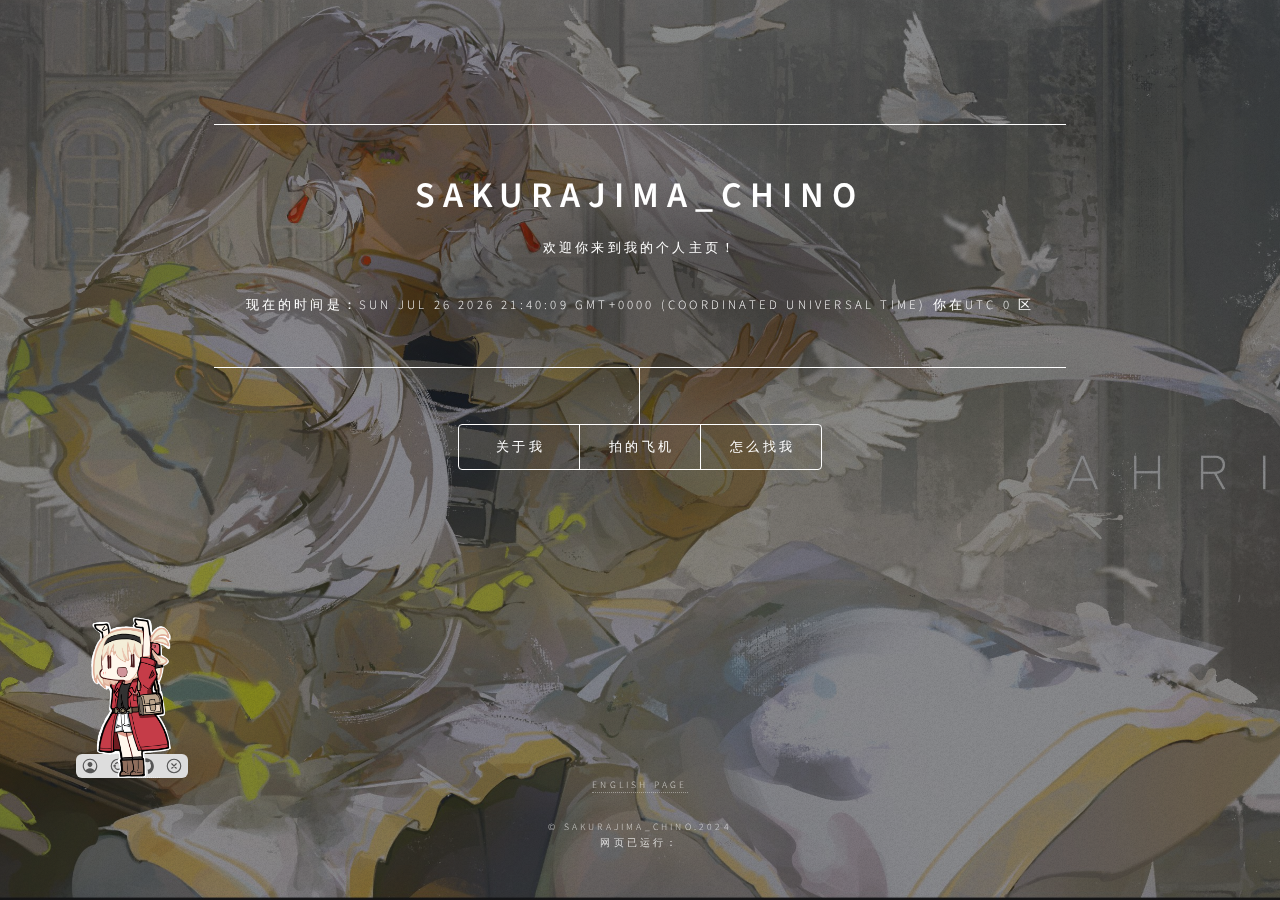
<file: index.html>
<!DOCTYPE HTML>
<html>
<head>
	<title>欢迎来到我的主页! | Sakurajimachino</title>
	<meta charset="utf-8" />
	<meta name="viewport" content="width=device-width, initial-scale=1, user-scalable=no" />
	<link rel="stylesheet" href="assets/css/main.css" />
	<noscript><link rel="stylesheet" href="assets/css/noscript.css" /></noscript>
</head>
<body class="is-preload">
<div id="wrapper">
	<header id="header">
		<div class="content">
			<div class="inner">
				<h1>sakurajima_chino</h1>
				<p>欢迎你来到我的个人主页！</p>
				<p>现在的时间是：<span id="time"></span> 你在UTC&nbsp;<span id="timezone"></span>&nbsp;区 </p>
			</div>
		</div>
		<nav>
			<ul>
				<li><a href="#intro">关于我</a></li>
				<li><a href="#work">拍的飞机</a></li>
				<li><a href="#contact">怎么找我</a></li>
			</ul>
		</nav>
	</header>
	<div id="main">
		<article id="intro">
			<h2 class="major">关于我</h2>
			<span class="image main"><img src="images/moring.png" alt="" /></span>
			<p>被害妄想症、选择恐惧症....（</p>
			<p>嗯....我的自我介绍啊，喜欢动漫（樱岛麻衣赛高），喜欢拍飞机，喜欢玩崩坏三、彩六、星际公民...什么的？(</p>
		</article>
		<article id="work">
			<h2 class="major">飞机~~</h2>
			<p></p>
			<span class="image main"><a href="https://www.jetphotos.com/photo/11258244" target="_blank" rel="noopener noreferrer"><img src="images/airplane/1219772_1709635255.jpg" alt="" />B-224X</a><br \>这是这个飞机上传到J网的第一张照片！ </span>
			<p></p>
			<span class="image main"><a href="https://www.jetphotos.com/photo/11260320" target="_blank" rel="noopener noreferrer"><img src="images/airplane/1348171_1708806885.jpg" alt="" />B-70Q8</a></span>
			<p></p>
			<span class="image main"><a href="https://www.jetphotos.com/photo/11043284" target="_blank" rel="noopener noreferrer"><img src="images/airplane/813849_1690507483.jpg" alt="" />A6-BLV</a></span>
			<p></p>
		</article>
		<article id="contact">
			<h2 class="major">联系方式</h2>
			<h3>以下，是我的联系方式~</h3>
			<span class="image main"><img src="images/night.png" alt="" /></span>
			<h4><a href="https://space.bilibili.com/240729508/?" target="_blank" rel="noopener noreferrer">Bilibili</a></h4>
			<h4><a href="https://www.jetphotos.com/photographer/214926" target="_blank" rel="noopener noreferrer">Jetphotos</a></h4>
			<h4>感谢你来看我的个人主页！</h4>
			<h4>2024.1.23周二</h4>
		</article>
	</div>
	<footer id="footer">
		<div id="sakana-widget"></div>
		<p class="copyright"><a href="EngIndex.html">english page</a></p>
		<link
		rel="stylesheet"
		href="assets/css/sakana.min.css"
		/>
		<script>
		function initSakanaWidget() {
		new SakanaWidget().mount('#sakana-widget');
		}
		</script>
		<script async onload="initSakanaWidget()" src="assets/js/sakana.min.js"></script>
		<br \>
		<p class="copyright">&copy; sakurajima_chino.2024</p>
		<p class="copyright">网页已运行：<span id="htmer_time" style="color: white;"></span></p>
	</footer>
</div>
<div id="bg"></div>
<script src="assets/js/jquery.min.js"></script>
<script src="assets/js/browser.min.js"></script>
<script src="assets/js/breakpoints.min.js"></script>
<script src="assets/js/util.js"></script>
<script src="assets/js/main.js"></script>
<script src="assets/js/time.js"></script>
</body>
</html>
</file>
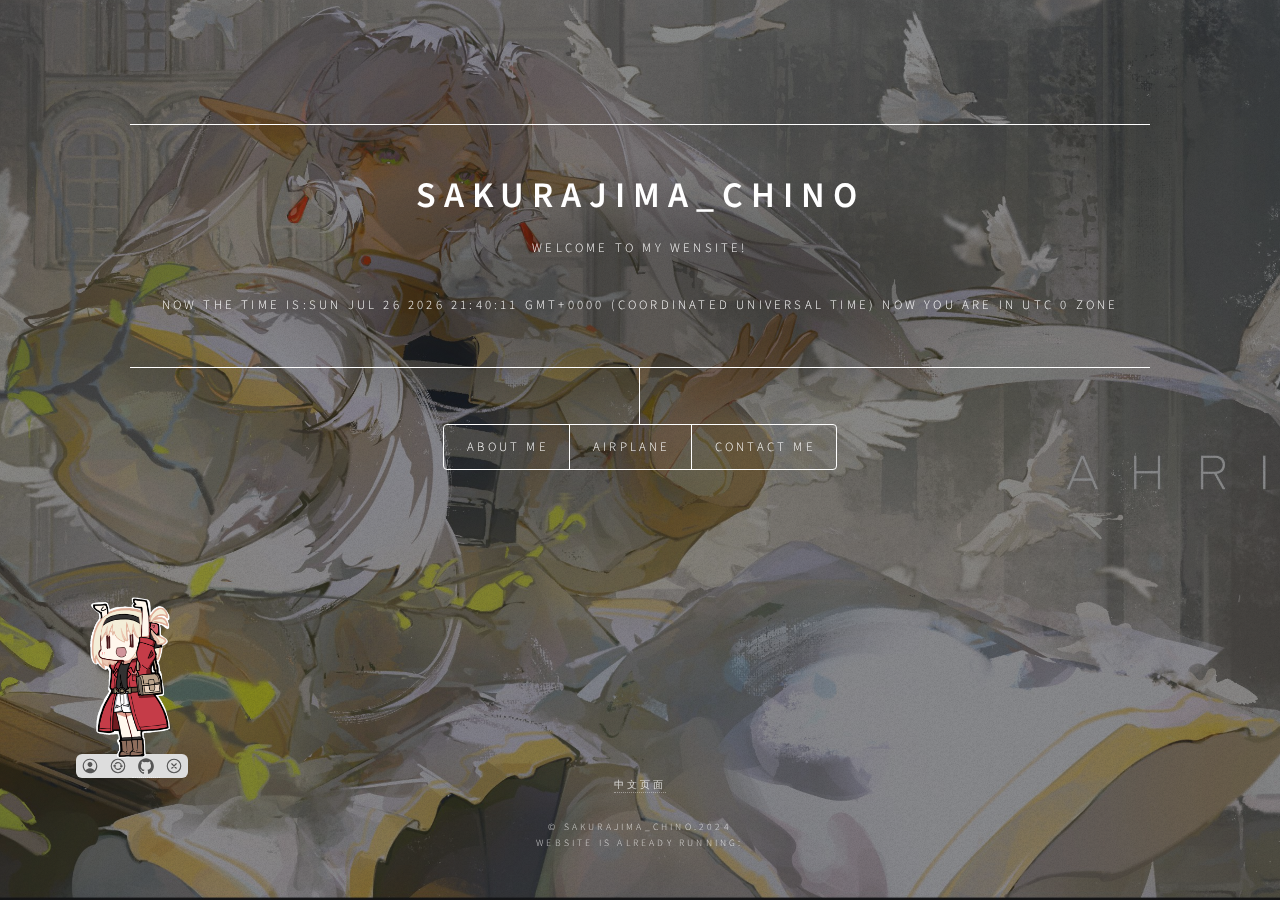
<file: EngIndex.html>
<!DOCTYPE HTML>
<html>
<head>
	<title>Welcome to my website | Sakurajimachino</title>
	<meta charset="utf-8" />
	<meta name="viewport" content="width=device-width, initial-scale=1, user-scalable=no" />
	<link rel="stylesheet" href="assets/css/main.css" />
	<noscript><link rel="stylesheet" href="assets/css/noscript.css" /></noscript>
</head>
<body class="is-preload">
<div id="wrapper">
	<header id="header">
		<div class="content">
			<div class="inner">
				<h1>sakurajima_chino</h1>
				<p>Welcome to my wensite!</p>
				<p>Now the time is:<span id="time"></span> Now you are in UTC&nbsp;<span id="timezone"></span>&nbsp;zone </p>
			</div>
		</div>
		<nav>
			<ul>
				<li><a href="#intro">About Me</a></li>
				<li><a href="#work">Airplane</a></li>
				<li><a href="#contact">contact me</a></li>
			</ul>
		</nav>
	</header>
	<div id="main">
		<article id="intro">
			<h2 class="major">About me</h2>
			<span class="image main"><img src="images/moring.png" alt="" /></span>
			<p>Persecutory Type、Difficulty in choosing....</p>
			<p>ummm....something like Anime (Sakurajima Mai saikou!)、take photo of planes、games like to play Honkai Impact 3rd、Rainbow six、Star Citizen...and more(</p>
		</article>
		<article id="work">
			<h2 class="major">The airplane~~</h2>
			<p></p>
			<span class="image main"><a href="https://www.jetphotos.com/photo/11258244" target="_blank" rel="noopener noreferrer"><img src="images/airplane/1219772_1709635255.jpg" alt="" /><img style=" float: right;max-width: 10%;" src="images/badge-first-photo-taken.svg" width="50%" height="50%">B-224X</a><br \>The airplane's First registration photo on Jetphotos website </span>
			<p></p>
			<span class="image main"><a href="https://www.jetphotos.com/photo/11260320" target="_blank" rel="noopener noreferrer"><img src="images/airplane/1348171_1708806885.jpg" alt="" />B-70Q8</a></span>
			<p></p>
			<span class="image main"><a href="https://www.jetphotos.com/photo/11043284" target="_blank" rel="noopener noreferrer"><img src="images/airplane/813849_1690507483.jpg" alt="" />A6-BLV</a></span>
			<p></p>
		</article>
		<article id="contact">
			<h2 class="major">contact me</h2>
			<span class="image main"><img src="images/night.png" alt="" /></span>
			<h4><a href="https://space.bilibili.com/240729508/?" target="_blank" rel="noopener noreferrer">Bilibili</a></h4>
			<h4><a href="https://www.jetphotos.com/photographer/214926" target="_blank" rel="noopener noreferrer">Jetphotos</a></h4>
			<h4>Thankou visit my website!</h4>
			<h4>2024.4.3 Wednesday</h4>
		</article>
	</div>
	<footer id="footer">
		<div id="sakana-widget"></div>
		<p class="copyright"><a href="index.html">中文页面</a></p>
		<link
		rel="stylesheet"
		href="assets/css/sakana.min.css"
		/>
		<script>
		function initSakanaWidget() {
		new SakanaWidget().mount('#sakana-widget');
		}
		</script>
		<script async onload="initSakanaWidget()" src="assets/js/sakana.min.js"></script>
		<br \>
		<p class="copyright">&copy; sakurajima_chino.2024</p>
		<p class="copyright">website is already running:<span id="htmer_time_ENG" style="color: white;"></span></p>
	</footer>
</div>
<div id="bg"></div>
<script src="assets/css/add.css"></script>
<script src="assets/js/jquery.min.js"></script>
<script src="assets/js/browser.min.js"></script>
<script src="assets/js/breakpoints.min.js"></script>
<script src="assets/js/util.js"></script>
<script src="assets/js/main.js"></script>
<script src="assets/js/eng-time.js"></script>
</body>
</html>
</file>
<file: assets/css/noscript.css>
/*
	Dimension by HTML5 UP
	html5up.net | @ajlkn
	Free for personal and commercial use under the CCA 3.0 license (html5up.net/license)
*/

/* BG */

	body.is-preload #bg:before {
		background-color: transparent;
	}

/* Header */

	body.is-preload #header {
		-moz-filter: none;
		-webkit-filter: none;
		-ms-filter: none;
		filter: none;
	}

		body.is-preload #header > * {
			opacity: 1;
		}

		body.is-preload #header .content .inner {
			max-height: none;
			padding: 3rem 2rem;
			opacity: 1;
		}

/* Main */

	#main article {
		opacity: 1;
		margin: 4rem 0 0 0;
	}
</file>
<file: assets/css/main.css>
@import url(fontawesome-all.min.css);
@import url("https://fonts.googleapis.com/css?family=Source+Sans+Pro:300italic,600italic,300,600");

/*
	Dimension by HTML5 UP
	html5up.net | @ajlkn
	Free for personal and commercial use under the CCA 3.0 license (html5up.net/license)
*/

html, body, div, span, applet, object,
iframe, h1, h2, h3, h4, h5, h6, p, blockquote,
pre, a, abbr, acronym, address, big, cite,
code, del, dfn, em, img, ins, kbd, q, s, samp,
small, strike, strong, sub, sup, tt, var, b,
u, i, center, dl, dt, dd, ol, ul, li, fieldset,
form, label, legend, table, caption, tbody,
tfoot, thead, tr, th, td, article, aside,
canvas, details, embed, figure, figcaption,
footer, header, hgroup, menu, nav, output, ruby,
section, summary, time, mark, audio, video {
	margin: 0;
	padding: 0;
	border: 0;
	font-size: 100%;
	font: inherit;
	vertical-align: baseline;}

article, aside, details, figcaption, figure,
footer, header, hgroup, menu, nav, section {
	display: block;}

body {
	line-height: 1;
}

ol, ul {
	list-style: none;
}

blockquote, q {
	quotes: none;
}

	blockquote:before, blockquote:after, q:before, q:after {
		content: '';
		content: none;
	}

table {
	border-collapse: collapse;
	border-spacing: 0;
}

body {
	-webkit-text-size-adjust: none;
}

mark {
	background-color: transparent;
	color: inherit;
}

input::-moz-focus-inner {
	border: 0;
	padding: 0;
}

input, select, textarea {
	-moz-appearance: none;
	-webkit-appearance: none;
	-ms-appearance: none;
	appearance: none;
}

/* Basic */

	@-ms-viewport {
		width: device-width;
	}

	@media screen and (max-width: 480px) {

		html, body {
			min-width: 320px;
		}

	}

	html {
		box-sizing: border-box;
	}

	*, *:before, *:after {
		box-sizing: inherit;
	}

	body {
		background: #1b1f22;
	}

		body.is-preload *, body.is-preload *:before, body.is-preload *:after {
			-moz-animation: none !important;
			-webkit-animation: none !important;
			-ms-animation: none !important;
			animation: none !important;
			-moz-transition: none !important;
			-webkit-transition: none !important;
			-ms-transition: none !important;
			transition: none !important;
		}

/* Type */

	html {
		font-size: 16pt;
	}

		@media screen and (max-width: 1680px) {

			html {
				font-size: 12pt;
			}

		}

		@media screen and (max-width: 736px) {

			html {
				font-size: 11pt;
			}

		}

		@media screen and (max-width: 360px) {

			html {
				font-size: 10pt;
			}

		}

	body, input, select, textarea {
		color: #ffffff;
		font-family: "Source Sans Pro", sans-serif;
		font-weight: 300;
		font-size: 1rem;
		line-height: 1.65;
	}

	a {
		-moz-transition: color 0.2s ease-in-out, background-color 0.2s ease-in-out, border-bottom-color 0.2s ease-in-out;
		-webkit-transition: color 0.2s ease-in-out, background-color 0.2s ease-in-out, border-bottom-color 0.2s ease-in-out;
		-ms-transition: color 0.2s ease-in-out, background-color 0.2s ease-in-out, border-bottom-color 0.2s ease-in-out;
		transition: color 0.2s ease-in-out, background-color 0.2s ease-in-out, border-bottom-color 0.2s ease-in-out;
		border-bottom: dotted 1px rgba(255, 255, 255, 0.5);
		text-decoration: none;
		color: inherit;
	}

		a:hover {
			border-bottom-color: transparent;
		}

	strong, b {
		color: #ffffff;
		font-weight: 600;
	}

	em, i {
		font-style: italic;
	}

	p {
		margin: 0 0 2rem 0;
	}

	h1, h2, h3, h4, h5, h6 {
		color: #ffffff;
		font-weight: 600;
		line-height: 1.5;
		margin: 0 0 1rem 0;
		text-transform: uppercase;
		letter-spacing: 0.2rem;
	}

		h1 a, h2 a, h3 a, h4 a, h5 a, h6 a {
			color: inherit;
			text-decoration: none;
		}

		h1.major, h2.major, h3.major, h4.major, h5.major, h6.major {
			border-bottom: solid 1px #ffffff;
			width: -moz-max-content;
			width: -webkit-max-content;
			width: -ms-max-content;
			width: max-content;
			padding-bottom: 0.5rem;
			margin: 0 0 2rem 0;
		}

	h1 {
		font-size: 2.25rem;
		line-height: 1.3;
		letter-spacing: 0.5rem;
	}

	h2 {
		font-size: 1.5rem;
		line-height: 1.4;
		letter-spacing: 0.5rem;
	}

	h3 {
		font-size: 1rem;
	}

	h4 {
		font-size: 0.8rem;
	}

	h5 {
		font-size: 0.7rem;
	}

	h6 {
		font-size: 0.6rem;
	}

	@media screen and (max-width: 736px) {

		h1 {
			font-size: 1.75rem;
			line-height: 1.4;
		}

		h2 {
			font-size: 1.25em;
			line-height: 1.5;
		}

	}

	sub {
		font-size: 0.8rem;
		position: relative;
		top: 0.5rem;
	}

	sup {
		font-size: 0.8rem;
		position: relative;
		top: -0.5rem;
	}

	blockquote {
		border-left: solid 4px #ffffff;
		font-style: italic;
		margin: 0 0 2rem 0;
		padding: 0.5rem 0 0.5rem 2rem;
	}

	code {
		background: rgba(255, 255, 255, 0.075);
		border-radius: 4px;
		font-family: "Courier New", monospace;
		font-size: 0.9rem;
		margin: 0 0.25rem;
		padding: 0.25rem 0.65rem;
	}

	pre {
		-webkit-overflow-scrolling: touch;
		font-family: "Courier New", monospace;
		font-size: 0.9rem;
		margin: 0 0 2rem 0;
	}

		pre code {
			display: block;
			line-height: 1.75;
			padding: 1rem 1.5rem;
			overflow-x: auto;
		}

	hr {
		border: 0;
		border-bottom: solid 1px #ffffff;
		margin: 2.75rem 0;
	}

	.align-left {
		text-align: left;
	}

	.align-center {
		text-align: center;
	}

	.align-right {
		text-align: right;
	}

/* Form */

	form {
		margin: 0 0 2rem 0;
	}

		form > :last-child {
			margin-bottom: 0;
		}

		form > .fields {
			display: -moz-flex;
			display: -webkit-flex;
			display: -ms-flex;
			display: flex;
			-moz-flex-wrap: wrap;
			-webkit-flex-wrap: wrap;
			-ms-flex-wrap: wrap;
			flex-wrap: wrap;
			width: calc(100% + 3rem);
			margin: -1.5rem 0 2rem -1.5rem;
		}

			form > .fields > .field {
				-moz-flex-grow: 0;
				-webkit-flex-grow: 0;
				-ms-flex-grow: 0;
				flex-grow: 0;
				-moz-flex-shrink: 0;
				-webkit-flex-shrink: 0;
				-ms-flex-shrink: 0;
				flex-shrink: 0;
				padding: 1.5rem 0 0 1.5rem;
				width: calc(100% - 1.5rem);
			}

				form > .fields > .field.half {
					width: calc(50% - 0.75rem);
				}

				form > .fields > .field.third {
					width: calc(100%/3 - 0.5rem);
				}

				form > .fields > .field.quarter {
					width: calc(25% - 0.375rem);
				}

		@media screen and (max-width: 480px) {

			form > .fields {
				width: calc(100% + 3rem);
				margin: -1.5rem 0 2rem -1.5rem;
			}

				form > .fields > .field {
					padding: 1.5rem 0 0 1.5rem;
					width: calc(100% - 1.5rem);
				}

					form > .fields > .field.half {
						width: calc(100% - 1.5rem);
					}

					form > .fields > .field.third {
						width: calc(100% - 1.5rem);
					}

					form > .fields > .field.quarter {
						width: calc(100% - 1.5rem);
					}

		}

	label {
		color: #ffffff;
		display: block;
		font-size: 0.8rem;
		font-weight: 300;
		letter-spacing: 0.2rem;
		line-height: 1.5;
		margin: 0 0 1rem 0;
		text-transform: uppercase;
	}

	input[type="text"],
	input[type="password"],
	input[type="email"],
	input[type="tel"],
	select,
	textarea {
		-moz-appearance: none;
		-webkit-appearance: none;
		-ms-appearance: none;
		appearance: none;
		-moz-transition: border-color 0.2s ease-in-out, box-shadow 0.2s ease-in-out, background-color 0.2s ease-in-out;
		-webkit-transition: border-color 0.2s ease-in-out, box-shadow 0.2s ease-in-out, background-color 0.2s ease-in-out;
		-ms-transition: border-color 0.2s ease-in-out, box-shadow 0.2s ease-in-out, background-color 0.2s ease-in-out;
		transition: border-color 0.2s ease-in-out, box-shadow 0.2s ease-in-out, background-color 0.2s ease-in-out;
		background-color: transparent;
		border-radius: 4px;
		border: solid 1px #ffffff;
		color: inherit;
		display: block;
		outline: 0;
		padding: 0 1rem;
		text-decoration: none;
		width: 100%;
	}

		input[type="text"]:invalid,
		input[type="password"]:invalid,
		input[type="email"]:invalid,
		input[type="tel"]:invalid,
		select:invalid,
		textarea:invalid {
			box-shadow: none;
		}

		input[type="text"]:focus,
		input[type="password"]:focus,
		input[type="email"]:focus,
		input[type="tel"]:focus,
		select:focus,
		textarea:focus {
			background: rgba(255, 255, 255, 0.075);
			border-color: #ffffff;
			box-shadow: 0 0 0 1px #ffffff;
		}

	select {
		background-image: url("data:image/svg+xml;charset=utf8,%3Csvg xmlns='http://www.w3.org/2000/svg' width='40' height='40' preserveAspectRatio='none' viewBox='0 0 40 40'%3E%3Cpath d='M9.4,12.3l10.4,10.4l10.4-10.4c0.2-0.2,0.5-0.4,0.9-0.4c0.3,0,0.6,0.1,0.9,0.4l3.3,3.3c0.2,0.2,0.4,0.5,0.4,0.9 c0,0.4-0.1,0.6-0.4,0.9L20.7,31.9c-0.2,0.2-0.5,0.4-0.9,0.4c-0.3,0-0.6-0.1-0.9-0.4L4.3,17.3c-0.2-0.2-0.4-0.5-0.4-0.9 c0-0.4,0.1-0.6,0.4-0.9l3.3-3.3c0.2-0.2,0.5-0.4,0.9-0.4S9.1,12.1,9.4,12.3z' fill='%23ffffff' /%3E%3C/svg%3E");
		background-size: 1.25rem;
		background-repeat: no-repeat;
		background-position: calc(100% - 1rem) center;
		height: 2.75rem;
		padding-right: 2.75rem;
		text-overflow: ellipsis;
	}

		select option {
			color: #ffffff;
			background: #1b1f22;
		}

		select:focus::-ms-value {
			background-color: transparent;
		}

		select::-ms-expand {
			display: none;
		}

	input[type="text"],
	input[type="password"],
	input[type="email"],
	select {
		height: 2.75rem;
	}

	textarea {
		padding: 0.75rem 1rem;
	}

	input[type="checkbox"],
	input[type="radio"] {
		-moz-appearance: none;
		-webkit-appearance: none;
		-ms-appearance: none;
		appearance: none;
		display: block;
		float: left;
		margin-right: -2rem;
		opacity: 0;
		width: 1rem;
		z-index: -1;
	}

		input[type="checkbox"] + label,
		input[type="radio"] + label {
			text-decoration: none;
			-moz-user-select: none;
			-webkit-user-select: none;
			-ms-user-select: none;
			user-select: none;
			color: #ffffff;
			cursor: pointer;
			display: inline-block;
			font-size: 0.8rem;
			font-weight: 300;
			margin: 0 0 0.5rem 0;
			padding-left: 2.65rem;
			padding-right: 0.75rem;
			position: relative;
		}

			input[type="checkbox"] + label:before,
			input[type="radio"] + label:before {
				-moz-osx-font-smoothing: grayscale;
				-webkit-font-smoothing: antialiased;
				display: inline-block;
				font-style: normal;
				font-variant: normal;
				text-rendering: auto;
				line-height: 1;
				text-transform: none !important;
				font-family: 'Font Awesome 5 Free';
				font-weight: 900;
			}

			input[type="checkbox"] + label:before,
			input[type="radio"] + label:before {
				-moz-transition: border-color 0.2s ease-in-out, box-shadow 0.2s ease-in-out, background-color 0.2s ease-in-out;
				-webkit-transition: border-color 0.2s ease-in-out, box-shadow 0.2s ease-in-out, background-color 0.2s ease-in-out;
				-ms-transition: border-color 0.2s ease-in-out, box-shadow 0.2s ease-in-out, background-color 0.2s ease-in-out;
				transition: border-color 0.2s ease-in-out, box-shadow 0.2s ease-in-out, background-color 0.2s ease-in-out;
				border-radius: 4px;
				border: solid 1px #ffffff;
				content: '';
				display: inline-block;
				height: 1.65rem;
				left: 0;
				line-height: 1.65rem;
				position: absolute;
				text-align: center;
				top: -0.15rem;
				width: 1.65rem;
			}

		input[type="checkbox"]:checked + label:before,
		input[type="radio"]:checked + label:before {
			background: #ffffff !important;
			border-color: #ffffff !important;
			color: #1b1f22;
			content: '\f00c';
		}

		input[type="checkbox"]:focus + label:before,
		input[type="radio"]:focus + label:before {
			background: rgba(255, 255, 255, 0.075);
			border-color: #ffffff;
			box-shadow: 0 0 0 1px #ffffff;
		}

	input[type="checkbox"] + label:before {
		border-radius: 4px;
	}

	input[type="radio"] + label:before {
		border-radius: 100%;
	}

	::-webkit-input-placeholder {
		color: rgba(255, 255, 255, 0.5) !important;
		opacity: 1.0;
	}

	:-moz-placeholder {
		color: rgba(255, 255, 255, 0.5) !important;
		opacity: 1.0;
	}

	::-moz-placeholder {
		color: rgba(255, 255, 255, 0.5) !important;
		opacity: 1.0;
	}

	:-ms-input-placeholder {
		color: rgba(255, 255, 255, 0.5) !important;
		opacity: 1.0;
	}

	.formerize-placeholder {
		color: rgba(255, 255, 255, 0.5) !important;
		opacity: 1.0;
	}

/* Box */

	.box {
		border-radius: 4px;
		border: solid 1px #ffffff;
		margin-bottom: 2rem;
		padding: 1.5em;
	}

		.box > :last-child,
		.box > :last-child > :last-child,
		.box > :last-child > :last-child > :last-child {
			margin-bottom: 0;
		}

		.box.alt {
			border: 0;
			border-radius: 0;
			padding: 0;
		}

/* Icon */

	.icon {
		text-decoration: none;
		border-bottom: none;
		position: relative;
	}

		.icon:before {
			-moz-osx-font-smoothing: grayscale;
			-webkit-font-smoothing: antialiased;
			display: inline-block;
			font-style: normal;
			font-variant: normal;
			text-rendering: auto;
			line-height: 1;
			text-transform: none !important;
			font-family: 'Font Awesome 5 Free';
			font-weight: 400;
		}

		.icon > .label {
			display: none;
		}

		.icon:before {
			line-height: inherit;
		}

		.icon.solid:before {
			font-weight: 900;
		}

		.icon.brands:before {
			font-family: 'Font Awesome 5 Brands';
		}

/* Image */

	.image {
		border-radius: 4px;
		border: 0;
		display: inline-block;
		position: relative;
	}

		.image:before {
			pointer-events: none;
			background-image: url("../../images/overlay.png");
			background-color: rgba(19, 21, 25, 0.5);
			border-radius: 4px;
			content: '';
			display: block;
			height: 100%;
			left: 0;
			opacity: 0.5;
			position: absolute;
			top: 0;
			width: 100%;
		}

		.image img {
			border-radius: 4px;
			display: block;
		}

		.image.left, .image.right {
			max-width: 40%;
		}

			.image.left img, .image.right img {
				width: 100%;
			}

		.image.left {
			float: left;
			padding: 0 1.5em 1em 0;
			top: 0.25em;
		}

		.image.right {
			float: right;
			padding: 0 0 1em 1.5em;
			top: 0.25em;
		}

		.image.fit {
			display: block;
			margin: 0 0 2rem 0;
			width: 100%;
		}

			.image.fit img {
				width: 100%;
			}

		.image.main {
			display: block;
			margin: 2.5rem 0;
			width: 100%;
		}

			.image.main img {
				width: 100%;
			}

		@media screen and (max-width: 736px) {

			.image.main {
				margin: 2rem 0;
			}

		}

		@media screen and (max-width: 480px) {

			.image.main {
				margin: 1.5rem 0;
			}

		}

/* List */

	ol {
		list-style: decimal;
		margin: 0 0 2rem 0;
		padding-left: 1.25em;
	}

		ol li {
			padding-left: 0.25em;
		}

	ul {
		list-style: disc;
		margin: 0 0 2rem 0;
		padding-left: 1em;
	}

		ul li {
			padding-left: 0.5em;
		}

		ul.alt {
			list-style: none;
			padding-left: 0;
		}

			ul.alt li {
				border-top: solid 1px #ffffff;
				padding: 0.5em 0;
			}

				ul.alt li:first-child {
					border-top: 0;
					padding-top: 0;
				}

	dl {
		margin: 0 0 2rem 0;
	}

		dl dt {
			display: block;
			font-weight: 600;
			margin: 0 0 1rem 0;
		}

		dl dd {
			margin-left: 2rem;
		}

/* Actions */

	ul.actions {
		display: -moz-flex;
		display: -webkit-flex;
		display: -ms-flex;
		display: flex;
		cursor: default;
		list-style: none;
		margin-left: -1rem;
		padding-left: 0;
	}

		ul.actions li {
			padding: 0 0 0 1rem;
			vertical-align: middle;
		}

		ul.actions.special {
			-moz-justify-content: center;
			-webkit-justify-content: center;
			-ms-justify-content: center;
			justify-content: center;
			width: 100%;
			margin-left: 0;
		}

			ul.actions.special li:first-child {
				padding-left: 0;
			}

		ul.actions.stacked {
			-moz-flex-direction: column;
			-webkit-flex-direction: column;
			-ms-flex-direction: column;
			flex-direction: column;
			margin-left: 0;
		}

			ul.actions.stacked li {
				padding: 1.3rem 0 0 0;
			}

				ul.actions.stacked li:first-child {
					padding-top: 0;
				}

		ul.actions.fit {
			width: calc(100% + 1rem);
		}

			ul.actions.fit li {
				-moz-flex-grow: 1;
				-webkit-flex-grow: 1;
				-ms-flex-grow: 1;
				flex-grow: 1;
				-moz-flex-shrink: 1;
				-webkit-flex-shrink: 1;
				-ms-flex-shrink: 1;
				flex-shrink: 1;
				width: 100%;
			}

				ul.actions.fit li > * {
					width: 100%;
				}

			ul.actions.fit.stacked {
				width: 100%;
			}

		@media screen and (max-width: 480px) {

			ul.actions:not(.fixed) {
				-moz-flex-direction: column;
				-webkit-flex-direction: column;
				-ms-flex-direction: column;
				flex-direction: column;
				margin-left: 0;
				width: 100% !important;
			}

				ul.actions:not(.fixed) li {
					-moz-flex-grow: 1;
					-webkit-flex-grow: 1;
					-ms-flex-grow: 1;
					flex-grow: 1;
					-moz-flex-shrink: 1;
					-webkit-flex-shrink: 1;
					-ms-flex-shrink: 1;
					flex-shrink: 1;
					padding: 1rem 0 0 0;
					text-align: center;
					width: 100%;
				}

					ul.actions:not(.fixed) li > * {
						width: 100%;
					}

					ul.actions:not(.fixed) li:first-child {
						padding-top: 0;
					}

					ul.actions:not(.fixed) li input[type="submit"],
					ul.actions:not(.fixed) li input[type="reset"],
					ul.actions:not(.fixed) li input[type="button"],
					ul.actions:not(.fixed) li button,
					ul.actions:not(.fixed) li .button {
						width: 100%;
					}

						ul.actions:not(.fixed) li input[type="submit"].icon:before,
						ul.actions:not(.fixed) li input[type="reset"].icon:before,
						ul.actions:not(.fixed) li input[type="button"].icon:before,
						ul.actions:not(.fixed) li button.icon:before,
						ul.actions:not(.fixed) li .button.icon:before {
							margin-left: -0.5em;
						}

		}

/* Icons */

	ul.icons {
		cursor: default;
		list-style: none;
		padding-left: 0;
	}

		ul.icons li {
			display: inline-block;
			padding: 0 0.75em 0 0;
		}

			ul.icons li:last-child {
				padding-right: 0;
			}

			ul.icons li a {
				border-radius: 100%;
				box-shadow: inset 0 0 0 1px #ffffff;
				display: inline-block;
				height: 2.25rem;
				line-height: 2.25rem;
				text-align: center;
				width: 2.25rem;
			}

				ul.icons li a:hover {
					background-color: rgba(255, 255, 255, 0.075);
				}

				ul.icons li a:active {
					background-color: rgba(255, 255, 255, 0.175);
				}

/* Table */

	.table-wrapper {
		-webkit-overflow-scrolling: touch;
		overflow-x: auto;
	}

	table {
		margin: 0 0 2rem 0;
		width: 100%;
	}

		table tbody tr {
			border: solid 1px #ffffff;
			border-left: 0;
			border-right: 0;
		}

			table tbody tr:nth-child(2n + 1) {
				background-color: rgba(255, 255, 255, 0.075);
			}

		table td {
			padding: 0.75em 0.75em;
		}

		table th {
			color: #ffffff;
			font-size: 0.9em;
			font-weight: 600;
			padding: 0 0.75em 0.75em 0.75em;
			text-align: left;
		}

		table thead {
			border-bottom: solid 2px #ffffff;
		}

		table tfoot {
			border-top: solid 2px #ffffff;
		}

		table.alt {
			border-collapse: separate;
		}

			table.alt tbody tr td {
				border: solid 1px #ffffff;
				border-left-width: 0;
				border-top-width: 0;
			}

				table.alt tbody tr td:first-child {
					border-left-width: 1px;
				}

			table.alt tbody tr:first-child td {
				border-top-width: 1px;
			}

			table.alt thead {
				border-bottom: 0;
			}

			table.alt tfoot {
				border-top: 0;
			}

/* Button */

	input[type="submit"],
	input[type="reset"],
	input[type="button"],
	button,
	.button {
		-moz-appearance: none;
		-webkit-appearance: none;
		-ms-appearance: none;
		appearance: none;
		-moz-transition: background-color 0.2s ease-in-out, color 0.2s ease-in-out;
		-webkit-transition: background-color 0.2s ease-in-out, color 0.2s ease-in-out;
		-ms-transition: background-color 0.2s ease-in-out, color 0.2s ease-in-out;
		transition: background-color 0.2s ease-in-out, color 0.2s ease-in-out;
		background-color: transparent;
		border-radius: 4px;
		border: 0;
		box-shadow: inset 0 0 0 1px #ffffff;
		color: #ffffff !important;
		cursor: pointer;
		display: inline-block;
		font-size: 0.8rem;
		font-weight: 300;
		height: 2.75rem;
		letter-spacing: 0.2rem;
		line-height: 2.75rem;
		outline: 0;
		padding: 0 1.25rem 0 1.35rem;
		text-align: center;
		text-decoration: none;
		text-transform: uppercase;
		white-space: nowrap;
	}

		input[type="submit"]:hover,
		input[type="reset"]:hover,
		input[type="button"]:hover,
		button:hover,
		.button:hover {
			background-color: rgba(255, 255, 255, 0.075);
		}

		input[type="submit"]:active,
		input[type="reset"]:active,
		input[type="button"]:active,
		button:active,
		.button:active {
			background-color: rgba(255, 255, 255, 0.175);
		}

		input[type="submit"].icon:before,
		input[type="reset"].icon:before,
		input[type="button"].icon:before,
		button.icon:before,
		.button.icon:before {
			margin-right: 0.5em;
		}

		input[type="submit"].fit,
		input[type="reset"].fit,
		input[type="button"].fit,
		button.fit,
		.button.fit {
			width: 100%;
		}

		input[type="submit"].small,
		input[type="reset"].small,
		input[type="button"].small,
		button.small,
		.button.small {
			font-size: 0.6rem;
			height: 2.0625rem;
			line-height: 2.0625rem;
		}

		input[type="submit"].primary,
		input[type="reset"].primary,
		input[type="button"].primary,
		button.primary,
		.button.primary {
			background-color: #ffffff;
			color: #1b1f22 !important;
			font-weight: 600;
		}

		input[type="submit"].disabled, input[type="submit"]:disabled,
		input[type="reset"].disabled,
		input[type="reset"]:disabled,
		input[type="button"].disabled,
		input[type="button"]:disabled,
		button.disabled,
		button:disabled,
		.button.disabled,
		.button:disabled {
			pointer-events: none;
			cursor: default;
			opacity: 0.25;
		}

	input[type="submit"],
	input[type="reset"],
	input[type="button"],
	button {
		line-height: calc(2.75rem - 2px);
	}

/* BG */

	#bg {
		-moz-transform: scale(1.0);
		-webkit-transform: scale(1.0);
		-ms-transform: scale(1.0);
		transform: scale(1.0);
		-webkit-backface-visibility: hidden;
		position: fixed;
		top: 0;
		left: 0;
		width: 100%;
		height: 100vh;
		z-index: 1;
	}

		#bg:before, #bg:after {
			content: '';
			display: block;
			position: absolute;
			top: 0;
			left: 0;
			width: 100%;
			height: 100%;
		}

		#bg:before {
			-moz-transition: background-color 2.5s ease-in-out;
			-webkit-transition: background-color 2.5s ease-in-out;
			-ms-transition: background-color 2.5s ease-in-out;
			transition: background-color 2.5s ease-in-out;
			-moz-transition-delay: 0.75s;
			-webkit-transition-delay: 0.75s;
			-ms-transition-delay: 0.75s;
			transition-delay: 0.75s;
			background-image: linear-gradient(to top, rgba(19, 21, 25, 0.5), rgba(19, 21, 25, 0.5)), url("../../images/overlay.png");
			background-size: auto,
 256px 256px;
			background-position: center,
 center;
			background-repeat: no-repeat,
 repeat;
			z-index: 2;
		}

		#bg:after {
			-moz-transform: scale(1.125);
			-webkit-transform: scale(1.125);
			-ms-transform: scale(1.125);
			transform: scale(1.125);
			-moz-transition: -moz-transform 0.325s ease-in-out, -moz-filter 0.325s ease-in-out;
			-webkit-transition: -webkit-transform 0.325s ease-in-out, -webkit-filter 0.325s ease-in-out;
			-ms-transition: -ms-transform 0.325s ease-in-out, -ms-filter 0.325s ease-in-out;
			transition: transform 0.325s ease-in-out, filter 0.325s ease-in-out;
			background-image: url("../../images/2.jpg");
			background-position: center;
			background-size: cover;
			background-repeat: no-repeat;
			z-index: 1;
		}

		body.is-article-visible #bg:after {
			-moz-transform: scale(1.0825);
			-webkit-transform: scale(1.0825);
			-ms-transform: scale(1.0825);
			transform: scale(1.0825);
			-moz-filter: blur(0.2rem);
			-webkit-filter: blur(0.2rem);
			-ms-filter: blur(0.2rem);
			filter: blur(0.2rem);
		}

		body.is-preload #bg:before {
			background-color: #000000;
		}

/* Wrapper */

	#wrapper {
		display: -moz-flex;
		display: -webkit-flex;
		display: -ms-flex;
		display: flex;
		-moz-flex-direction: column;
		-webkit-flex-direction: column;
		-ms-flex-direction: column;
		flex-direction: column;
		-moz-align-items: center;
		-webkit-align-items: center;
		-ms-align-items: center;
		align-items: center;
		-moz-justify-content: space-between;
		-webkit-justify-content: space-between;
		-ms-justify-content: space-between;
		justify-content: space-between;
		position: relative;
		min-height: 100vh;
		width: 100%;
		padding: 4rem 2rem;
		z-index: 3;
	}

		#wrapper:before {
			content: '';
			display: block;
		}

		@media screen and (max-width: 1680px) {

			#wrapper {
				padding: 3rem 2rem;
			}

		}

		@media screen and (max-width: 736px) {

			#wrapper {
				padding: 2rem 1rem;
			}

		}

		@media screen and (max-width: 480px) {

			#wrapper {
				padding: 1rem;
			}

		}

/* Header */

	#header {
		display: -moz-flex;
		display: -webkit-flex;
		display: -ms-flex;
		display: flex;
		-moz-flex-direction: column;
		-webkit-flex-direction: column;
		-ms-flex-direction: column;
		flex-direction: column;
		-moz-align-items: center;
		-webkit-align-items: center;
		-ms-align-items: center;
		align-items: center;
		-moz-transition: -moz-transform 0.325s ease-in-out, -moz-filter 0.325s ease-in-out, opacity 0.325s ease-in-out;
		-webkit-transition: -webkit-transform 0.325s ease-in-out, -webkit-filter 0.325s ease-in-out, opacity 0.325s ease-in-out;
		-ms-transition: -ms-transform 0.325s ease-in-out, -ms-filter 0.325s ease-in-out, opacity 0.325s ease-in-out;
		transition: transform 0.325s ease-in-out, filter 0.325s ease-in-out, opacity 0.325s ease-in-out;
		background-image: -moz-radial-gradient(rgba(0, 0, 0, 0.25) 25%, rgba(0, 0, 0, 0) 55%);
		background-image: -webkit-radial-gradient(rgba(0, 0, 0, 0.25) 25%, rgba(0, 0, 0, 0) 55%);
		background-image: -ms-radial-gradient(rgba(0, 0, 0, 0.25) 25%, rgba(0, 0, 0, 0) 55%);
		background-image: radial-gradient(rgba(0, 0, 0, 0.25) 25%, rgba(0, 0, 0, 0) 55%);
		max-width: 100%;
		text-align: center;
	}

		#header > * {
			-moz-transition: opacity 0.325s ease-in-out;
			-webkit-transition: opacity 0.325s ease-in-out;
			-ms-transition: opacity 0.325s ease-in-out;
			transition: opacity 0.325s ease-in-out;
			position: relative;
			margin-top: 3.5rem;
		}

			#header > *:before {
				content: '';
				display: block;
				position: absolute;
				top: calc(-3.5rem - 1px);
				left: calc(50% - 1px);
				width: 1px;
				height: calc(3.5rem + 1px);
				background: #ffffff;
			}

		#header > :first-child {
			margin-top: 0;
		}

			#header > :first-child:before {
				display: none;
			}

		#header .logo {
			width: 5.5rem;
			height: 5.5rem;
			line-height: 5.5rem;
			border: solid 1px #ffffff;
			border-radius: 100%;
		}

			#header .logo .icon:before {
				font-size: 2rem;
			}

		#header .content {
			border-style: solid;
			border-color: #ffffff;
			border-top-width: 1px;
			border-bottom-width: 1px;
			max-width: 100%;
		}

			#header .content .inner {
				-moz-transition: max-height 0.75s ease, padding 0.75s ease, opacity 0.325s ease-in-out;
				-webkit-transition: max-height 0.75s ease, padding 0.75s ease, opacity 0.325s ease-in-out;
				-ms-transition: max-height 0.75s ease, padding 0.75s ease, opacity 0.325s ease-in-out;
				transition: max-height 0.75s ease, padding 0.75s ease, opacity 0.325s ease-in-out;
				-moz-transition-delay: 0.25s;
				-webkit-transition-delay: 0.25s;
				-ms-transition-delay: 0.25s;
				transition-delay: 0.25s;
				padding: 3rem 2rem;
				max-height: 40rem;
				overflow: hidden;
			}

				#header .content .inner > :last-child {
					margin-bottom: 0;
				}

			#header .content p {
				text-transform: uppercase;
				letter-spacing: 0.2rem;
				font-size: 0.8rem;
				line-height: 2;
			}

		#header nav ul {
			display: -moz-flex;
			display: -webkit-flex;
			display: -ms-flex;
			display: flex;
			margin-bottom: 0;
			list-style: none;
			padding-left: 0;
			border: solid 1px #ffffff;
			border-radius: 4px;
		}

			#header nav ul li {
				padding-left: 0;
				border-left: solid 1px #ffffff;
			}

				#header nav ul li:first-child {
					border-left: 0;
				}

				#header nav ul li a {
					display: block;
					min-width: 7.5rem;
					height: 2.75rem;
					line-height: 2.75rem;
					padding: 0 1.25rem 0 1.45rem;
					text-transform: uppercase;
					letter-spacing: 0.2rem;
					font-size: 0.8rem;
					border-bottom: 0;
				}

					#header nav ul li a:hover {
						background-color: rgba(255, 255, 255, 0.075);
					}

					#header nav ul li a:active {
						background-color: rgba(255, 255, 255, 0.175);
					}

		#header nav.use-middle:after {
			content: '';
			display: block;
			position: absolute;
			top: 0;
			left: calc(50% - 1px);
			width: 1px;
			height: 100%;
			background: #ffffff;
		}

		#header nav.use-middle ul li.is-middle {
			border-left: 0;
		}

		body.is-article-visible #header {
			-moz-transform: scale(0.95);
			-webkit-transform: scale(0.95);
			-ms-transform: scale(0.95);
			transform: scale(0.95);
			-moz-filter: blur(0.1rem);
			-webkit-filter: blur(0.1rem);
			-ms-filter: blur(0.1rem);
			filter: blur(0.1rem);
			opacity: 0;
		}

		body.is-preload #header {
			-moz-filter: blur(0.125rem);
			-webkit-filter: blur(0.125rem);
			-ms-filter: blur(0.125rem);
			filter: blur(0.125rem);
		}

			body.is-preload #header > * {
				opacity: 0;
			}

			body.is-preload #header .content .inner {
				max-height: 0;
				padding-top: 0;
				padding-bottom: 0;
				opacity: 0;
			}

		@media screen and (max-width: 980px) {

			#header .content p br {
				display: none;
			}

		}

		@media screen and (max-width: 736px) {

			#header > * {
				margin-top: 2rem;
			}

				#header > *:before {
					top: calc(-2rem - 1px);
					height: calc(2rem + 1px);
				}

			#header .logo {
				width: 4.75rem;
				height: 4.75rem;
				line-height: 4.75rem;
			}

				#header .logo .icon:before {
					font-size: 1.75rem;
				}

			#header .content .inner {
				padding: 2.5rem 1rem;
			}

			#header .content p {
				line-height: 1.875;
			}

		}

		@media screen and (max-width: 480px) {

			#header {
				padding: 1.5rem 0;
			}

				#header .content .inner {
					padding: 2.5rem 0;
				}

				#header nav ul {
					-moz-flex-direction: column;
					-webkit-flex-direction: column;
					-ms-flex-direction: column;
					flex-direction: column;
					min-width: 10rem;
					max-width: 100%;
				}

					#header nav ul li {
						border-left: 0;
						border-top: solid 1px #ffffff;
					}

						#header nav ul li:first-child {
							border-top: 0;
						}

						#header nav ul li a {
							height: 3rem;
							line-height: 3rem;
							min-width: 0;
							width: 100%;
						}

				#header nav.use-middle:after {
					display: none;
				}

		}

/* Main */

	#main {
		-moz-flex-grow: 1;
		-webkit-flex-grow: 1;
		-ms-flex-grow: 1;
		flex-grow: 1;
		-moz-flex-shrink: 1;
		-webkit-flex-shrink: 1;
		-ms-flex-shrink: 1;
		flex-shrink: 1;
		display: -moz-flex;
		display: -webkit-flex;
		display: -ms-flex;
		display: flex;
		-moz-align-items: center;
		-webkit-align-items: center;
		-ms-align-items: center;
		align-items: center;
		-moz-justify-content: center;
		-webkit-justify-content: center;
		-ms-justify-content: center;
		justify-content: center;
		-moz-flex-direction: column;
		-webkit-flex-direction: column;
		-ms-flex-direction: column;
		flex-direction: column;
		position: relative;
		max-width: 100%;
		z-index: 3;
	}

		#main article {
			-moz-transform: translateY(0.25rem);
			-webkit-transform: translateY(0.25rem);
			-ms-transform: translateY(0.25rem);
			transform: translateY(0.25rem);
			-moz-transition: opacity 0.325s ease-in-out, -moz-transform 0.325s ease-in-out;
			-webkit-transition: opacity 0.325s ease-in-out, -webkit-transform 0.325s ease-in-out;
			-ms-transition: opacity 0.325s ease-in-out, -ms-transform 0.325s ease-in-out;
			transition: opacity 0.325s ease-in-out, transform 0.325s ease-in-out;
			padding: 4.5rem 2.5rem 1.5rem 2.5rem ;
			position: relative;
			width: 40rem;
			max-width: 100%;
			background-color: rgba(27, 31, 34, 0.85);
			border-radius: 4px;
			opacity: 0;
		}

			#main article.active {
				-moz-transform: translateY(0);
				-webkit-transform: translateY(0);
				-ms-transform: translateY(0);
				transform: translateY(0);
				opacity: 1;
			}

			#main article .close {
				display: block;
				position: absolute;
				top: 0;
				right: 0;
				width: 4rem;
				height: 4rem;
				cursor: pointer;
				text-indent: 4rem;
				overflow: hidden;
				white-space: nowrap;
			}

				#main article .close:before {
					-moz-transition: background-color 0.2s ease-in-out;
					-webkit-transition: background-color 0.2s ease-in-out;
					-ms-transition: background-color 0.2s ease-in-out;
					transition: background-color 0.2s ease-in-out;
					content: '';
					display: block;
					position: absolute;
					top: 0.75rem;
					left: 0.75rem;
					width: 2.5rem;
					height: 2.5rem;
					border-radius: 100%;
					background-position: center;
					background-image: url("data:image/svg+xml;charset=utf8,%3Csvg xmlns='http://www.w3.org/2000/svg' xmlns:xlink='http://www.w3.org/1999/xlink' width='20px' height='20px' viewBox='0 0 20 20' zoomAndPan='disable'%3E%3Cstyle%3Eline %7B stroke: %23ffffff%3B stroke-width: 1%3B %7D%3C/style%3E%3Cline x1='2' y1='2' x2='18' y2='18' /%3E%3Cline x1='18' y1='2' x2='2' y2='18' /%3E%3C/svg%3E");
					background-size: 20px 20px;
					background-repeat: no-repeat;
				}

				#main article .close:hover:before {
					background-color: rgba(255, 255, 255, 0.075);
				}

				#main article .close:active:before {
					background-color: rgba(255, 255, 255, 0.175);
				}

		@media screen and (max-width: 736px) {

			#main article {
				padding: 3.5rem 2rem 0.5rem 2rem ;
			}

				#main article .close:before {
					top: 0.875rem;
					left: 0.875rem;
					width: 2.25rem;
					height: 2.25rem;
					background-size: 14px 14px;
				}

		}

		@media screen and (max-width: 480px) {

			#main article {
				padding: 3rem 1.5rem 0.5rem 1.5rem ;
			}

		}

/* Footer */

	#footer {
		-moz-transition: -moz-transform 0.325s ease-in-out, -moz-filter 0.325s ease-in-out, opacity 0.325s ease-in-out;
		-webkit-transition: -webkit-transform 0.325s ease-in-out, -webkit-filter 0.325s ease-in-out, opacity 0.325s ease-in-out;
		-ms-transition: -ms-transform 0.325s ease-in-out, -ms-filter 0.325s ease-in-out, opacity 0.325s ease-in-out;
		transition: transform 0.325s ease-in-out, filter 0.325s ease-in-out, opacity 0.325s ease-in-out;
		width: 100%;
		max-width: 100%;
		margin-top: 2rem;
		text-align: center;
	}

		#footer .copyright {
			letter-spacing: 0.2rem;
			font-size: 0.6rem;
			opacity: 0.75;
			margin-bottom: 0;
			text-transform: uppercase;
		}

		body.is-article-visible #footer {
			-moz-transform: scale(0.95);
			-webkit-transform: scale(0.95);
			-ms-transform: scale(0.95);
			transform: scale(0.95);
			-moz-filter: blur(0.1rem);
			-webkit-filter: blur(0.1rem);
			-ms-filter: blur(0.1rem);
			filter: blur(0.1rem);
			opacity: 0;
		}

		body.is-preload #footer {
			opacity: 0;
		}
</file>
<file: assets/css/sakana.min.css>
.sakana-widget *,.sakana-widget *::before,.sakana-widget *::after{box-sizing:border-box}.sakana-widget-wrapper{pointer-events:none;position:relative;width:100%;height:100%}.sakana-widget-app{pointer-events:none;position:relative}.sakana-widget-canvas{z-index:10;pointer-events:none;position:absolute;top:50%;left:50%;transform:translate(-50%, -50%)}.sakana-widget-main{z-index:20;pointer-events:none;position:absolute;display:flex;flex-direction:column;justify-content:space-between;align-items:center}.sakana-widget-img{z-index:40;cursor:move;pointer-events:auto;position:relative;background:no-repeat 50% 50%;background-size:cover}.sakana-widget-ctrl{z-index:30;cursor:pointer;pointer-events:auto;position:relative;height:24px;width:112px;display:flex;border-radius:6px;background-color:#ddd;box-shadow:0 8px 24px rgba(0,0,0,.1)}.sakana-widget-ctrl-item{height:24px;width:28px;display:flex;justify-content:center;align-items:center;color:#555;background-color:rgba(0,0,0,0)}.sakana-widget-ctrl-item:hover{color:#555;background-color:rgba(255,255,255,.25)}.sakana-widget-icon{height:18px;width:18px}.sakana-widget-icon--rotate{animation:sakana-widget-spin 2s linear infinite}@keyframes sakana-widget-spin{100%{transform:rotate(360deg)}}
</file>
